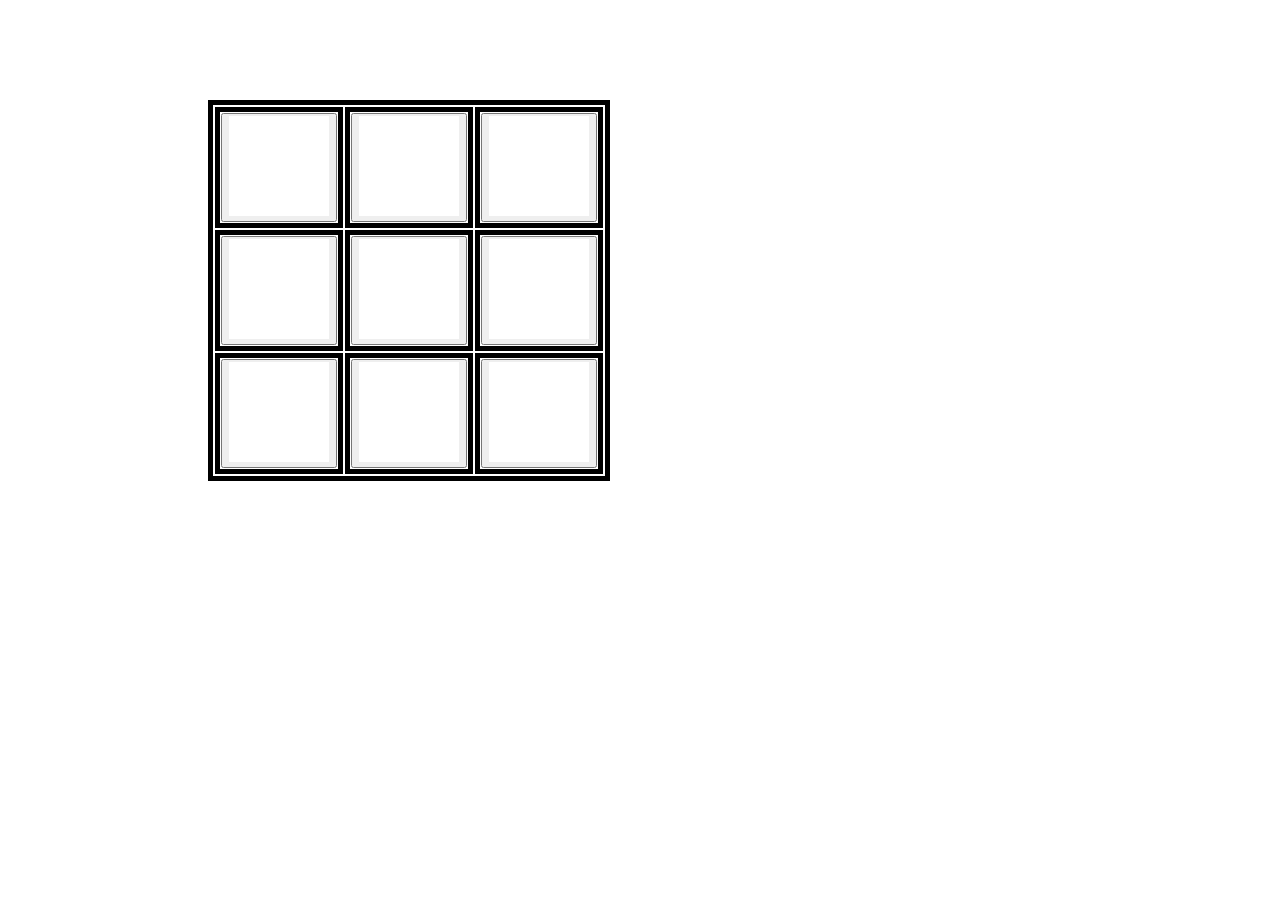
<file: tick tack toe/index.html>
<!DOCTYPE html>
<html lang="en">
<head>
    <meta charset="UTF-8">
    <meta name="viewport" content="width=device-width, initial-scale=1.0">
    <link rel="stylesheet" href="styles.css">
    <title>Document</title>
</head>
<body>
    <div>
        <table>
            <tr>
                <td>
                    <button  class="item" id="1" type="button"><img src="transparent.jpg" width="100px" height="100px" id="btnimg1"></button>
                </td>
                <td>
                    <button  class="item" id="2" type="button"><img src="transparent.jpg" width="100px" height="100px" id="btnimg2"></button>
                </td>
                <td>
                    <button  class="item" id="3" type="button"><img src="transparent.jpg" width="100px" height="100px" id="btnimg3"></button>
                </td>
            </tr>
            <tr>
                <td>
                    <button  class="item" id="4" type="button"> 
                        <img src="transparent.jpg" width="100px" height="100px" id="btnimg4">
                    </button>
                </td>
                <td>
                    <button  class="item" id="5" type="button"><img src="transparent.jpg" width="100px" height="100px" id="btnimg5"></button>
                </td>
                <td>
                    <button  class="item" id="6" type="button"><img src="transparent.jpg" width="100px" height="100px" id="btnimg6"></button>
                </td>
            </tr>
            <tr>
                <td>
                    <button  class="item" id="7" type="button"><img src="transparent.jpg" width="100px" height="100px" id="btnimg7"></button>
                </td>
                <td>
                    <button  class="item" id="8" type="button"><img src="transparent.jpg" width="100px" height="100px" id="btnimg8"></button>
                </td>
                <td>
                    <button  class="item" id="9" type="button"><img src="transparent.jpg" width="100px" height="100px" id="btnimg9"></button>
                </td>
            </tr>
        </table>
    </div>
    <script src="script.js"></script>    
</body>
</html>
</file>
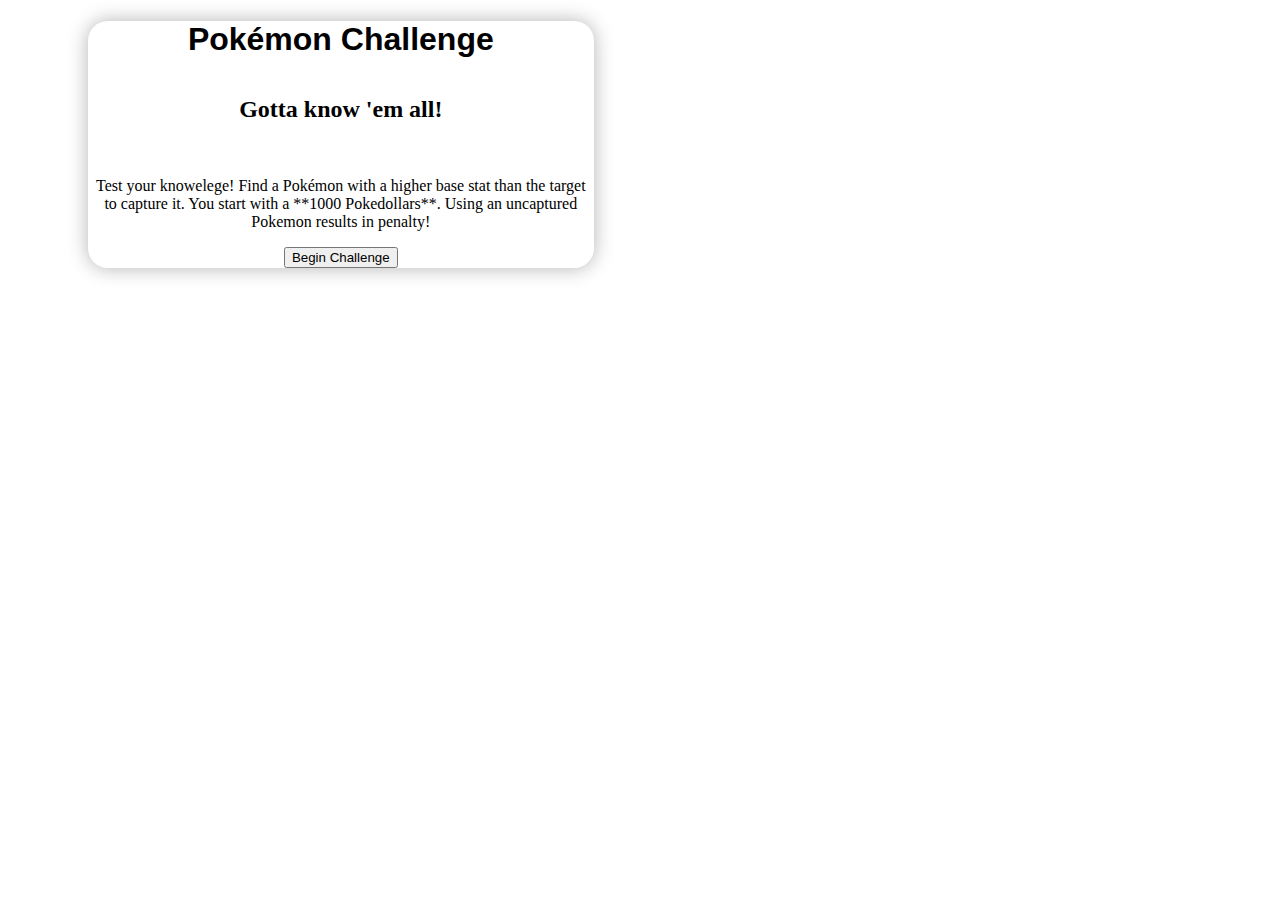
<file: pokemon capture challenge/home_page.html>
<!DOCTYPE html>
<html lang="en">
<head>
    <meta charset="UTF-8">
    <meta name="viewport" content="width=device-width, initial-scale=1.0">
    <title>Homepage</title>
    <link href="home_page.css" rel="stylesheet">
</head>
<body>
    <div class="main">
        <h1>Pokémon Challenge</h1><br>
        <h2>Gotta know 'em all!</h2><br>
        <p>
            Test your knowelege! Find a Pokémon with a higher base stat than the target to capture it. You start
            with a **1000 Pokedollars**. Using an uncaptured Pokemon results in penalty!
        </p>
        <button onclick="challenge_page()">
            Begin Challenge
        </button>
    </div>
    <script src="home_page.js"></script>
</body>
</html>
</file>
<file: tick tack toe/styles.css>
table{
    margin-top: 100px;
    margin-left: 200px;
    
    border: 5px solid black;
}
td{
    border: 5px solid black;
}
item{
    padding: 20px;
    font-size: 70px;
}
.counter{
    padding: 20px;
    font-size: 70px;
}
</file>
<file: pokemon capture challenge/home_page.css>
.main{
    
    background-color: white;
    
    width: 40%;
    margin-left: 80px;
    border-radius: 20px;
    text-align: center;
    box-shadow: 0 0 20px rgba(0, 0, 0, 0.3); 
}

h1{
    align-self: center;
    padding-bottom: 0px;
    margin-bottom: 0px;
    font-family: 'Franklin Gothic Medium', 'Arial Narrow', Arial, sans-serif;
}
h3{
    color: gray;
    padding-bottom: 0px;
    margin-bottom: 50px;
    padding-top: 0px;
    margin-top: 0px;
    font-family: 'Franklin Gothic Medium', 'Arial Narrow', Arial, sans-serif;
}
.checkpowerbtn{
    border-radius: 5px;
    margin-top: 10px;
    width: 40%;
    background-color: cyan;
    border-color: aqua;
    margin-bottom: 10px;
}
.para{
    width: 80%;
    background-color: bisque;
    margin-left: 40px;
    padding: 6px;
    border-radius: 10px;
}
</file>
